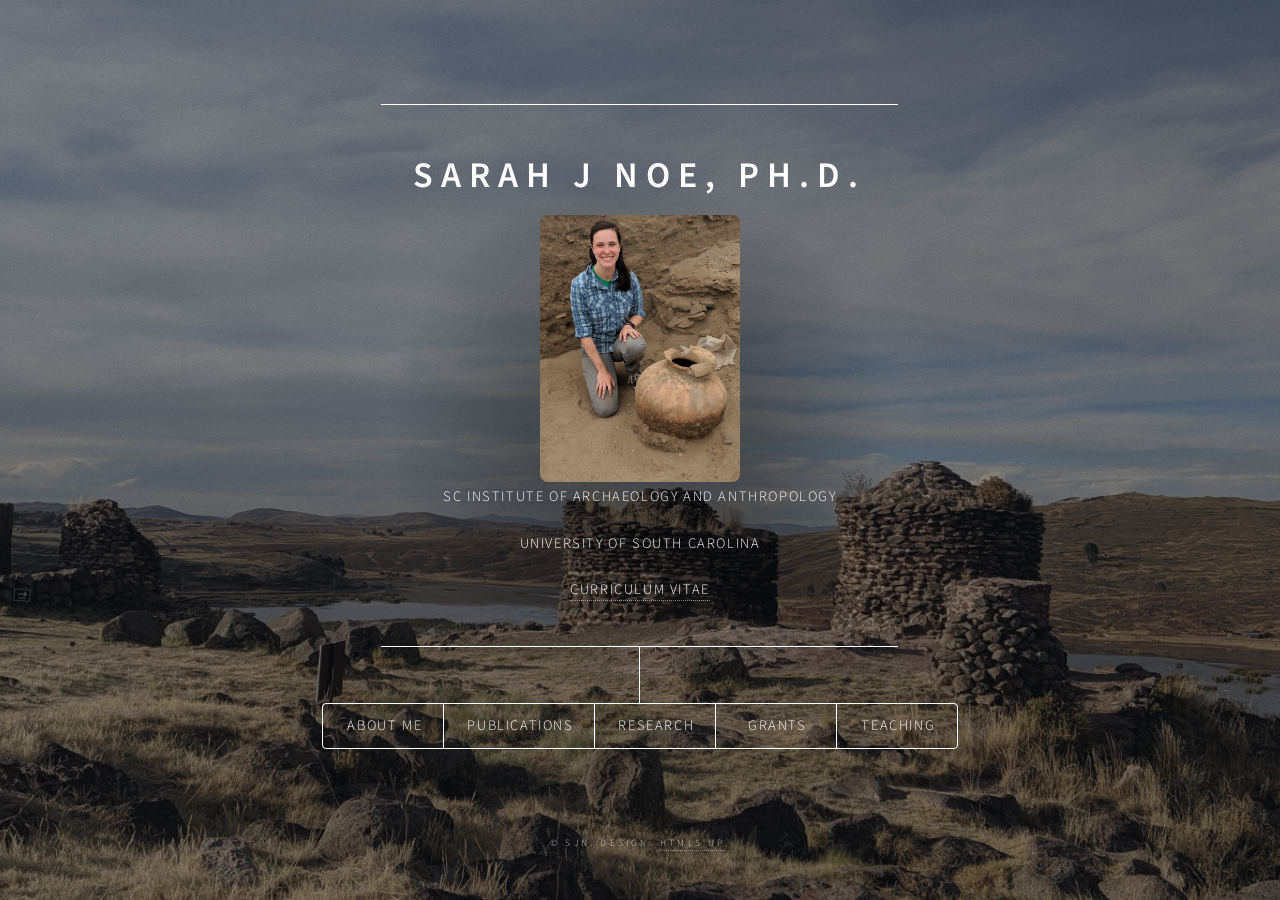
<file: index.html>
<!DOCTYPE HTML>
<!--
	Dimension by HTML5 UP
	html5up.net | @ajlkn
	Free for personal and commercial use under the CCA 3.0 license (html5up.net/license)
-->
<html>
	<head>
		<title>Sarah Noe</title>
		<meta charset="utf-8" />
		<meta name="viewport" content="width=device-width, initial-scale=1, user-scalable=no" />
		<link rel="stylesheet" href="assets/css/main.css" />
		<meta name="description" content="Official academic website of Sarah J. Noe, PhD at SC Institute of Archaeology and Anthropology. Research in archaeology, camelid domestication, archaeogenomics, stable isotope analysis, and Andean prehistory.">
		<meta name="keywords" content="Sarah Noe, archaeology, archaeogenomics, Mississippian, camelid domestication, ancient DNA, UCSB, Andes, Peru, stable isotopes">
		<meta name="author" content="Sarah J. Noe">

		<!-- Open Graph metadata for better visibility -->
		<meta property="og:title" content="Sarah Noe | Archaeogenomics & Neuroscience Research">
		<meta property="og:description" content="Dr. Sarah J. Noe's research on archaeogenomics, camelid domestication, ancient DNA, and neurodegeneration.">
		<meta property="og:type" content="website">
		<meta property="og:url" content="https://snoe72.github.io/">
		<meta property="og:image" content="https://snoe72.github.io/images/profile.jpg"> <!-- replace with your image path if you have one -->

		<!-- Twitter Card metadata -->
		<meta name="twitter:card" content="summary_large_image">
		<meta name="twitter:title" content="Sarah Noe | Archaeogenomics">
		<meta name="twitter:description" content="Research on archaeogenomics, camelid domestication, ancient DNA, and neurodegeneration.">
		<meta name="twitter:image" content="https://snoe72.github.io/images/profile.jpg">

		<!-- Canonical URL -->
		<link rel="canonical" href="https://snoe72.github.io/" />
		<noscript><link rel="stylesheet" href="assets/css/noscript.css" /></noscript>

	 <!-- 🔥 FORCE OVERRIDE GRANT STYLING -->
    <style>
      article#grants ul {
        list-style: none !important;
        padding-left: 0 !important;
        margin-left: 0 !important;
        text-align: right !important;
      }
	   /* 🔽 Force smaller font size for the In Review Publications section */
  		#in-review-section {
    		font-size: 0.4em !important;
  		}

 		 #in-review-section li {
   		 font-size: inherit !important;
    		line-height: 1.4em !important;
  		}

      article#grants li {
        text-align: left !important;
      }

	  html, body {
      height: 100%;
      margin: 0;
      padding: 0;
	   }
  </style>


</head>
<body class="is-preload">
         
		<!-- Wrapper -->
			<div id="wrapper">

				<!-- Header -->
					<header id="header">
						<div class="content">
							<div class="inner">
								<h1>Sarah J Noe, Ph.D.</h1>
								<img src="images/IMG_9162.JPG" alt="Sarah Noe in the field" style="max-width: 200px; border-radius: 8px;" />
								<p>SC Institute of Archaeology and Anthropology</p>
								<p>University of South Carolina</p>
								<p><a href="assets/Noe_2026_CV.pdf" target="_blank">Curriculum Vitae</a></p>
							</div>
						</div>
						<nav>
							<ul>
								<li><a href="#aboutme">About Me</a></li>
								<li><a href="#publications">Publications</a></li>
								<li><a href="#research">Research</a></li>
								<li><a href="#grants">Grants</a></li>
								<li><a href="#teaching">Teaching</a></li>
							</ul>
						</nav>
					</header>

				<!-- Main -->
					<div id="main">

						<!-- About Me -->
							<article id="aboutme">
								<h2 class="major">About Me</h2>
								<span class="image main">
 								<img src="images/site.jpg" alt="Archaeological site" />
								</span>
								<h3>Education</h3>
 							        <ul>
  								<li><strong>Ph.D. Anthropology</strong>, University of California, Santa Barbara</li>
  								<li><strong>M.A. Applied Anthropology</strong>, University of Maryland</li>
   								<li><strong>B.A. Anthropology</strong>, Mercyhurst University</li>
   								</ul>

								<h3>Research Interests</h3>
  									<p> I study human-environment interactions with a focus on subsistence strategies, animal domestication, and risk mitigation in the face of environmental and social change. My research explores how ancient
      								    societies adapted to shifting ecologies, developed food systems, and maintained cooperation and resilience in times of stress.
   									</p>

								<h3>Methods Expertise</h3>
    								<p> I apply stable isotope analysis, ancient DNA (aDNA), zooarchaeology, and radiocarbon dating to
   								    reconstruct past diets, mobility patterns, and human-animal relationships. I also use statistical and computational tools, including 
    								    R and MATLAB, for quantitative analysis, data visualization,
    								    and ecological modeling.
   							         </p>

								 <h3>Regional Expertise</h3>
  							         <p>  My research centers on the  Central Andes and the North American Midwest,
     								      particularly Mississippian mound sites.
									 </p>

								<h2 class="major">Research Overview</h2>						
							    
								<p style="margin-bottom: 4px;">
									<a href="#research">
										[1] The Domestication of Camelids in the Lake Titicaca Basin, Peru
									</a>
								</p>

								<p style="margin-bottom: 4px;">
									<a href="#research">
										[2] Subsistence Strategies in Mississippian Societies
									</a>
								</p>

								<p style="margin-bottom: 4px;">
									<a href="#research">
										[3] Climate Change, Food Insecurity, and Violence in the Andean Highlands
									</a>
								</p>

								<p style="margin-bottom: 4px;">
									<a href="#research">
										[4] Comparative Osteometry
									</a>
								</p>

								<p style="margin-bottom: 4px;">
									<a href="#research">
											[5] Foodways in Historic California
									</a>
								</p>
							</article>

						<!-- Publications -->
							<article id="publications">
								<h2 class="major">Peer-Reviewed Publications</h2>
								<img src="images/stairs2.jpg" alt="stair site" style="max-width: 100%; height: auto;" />
								<p>*cover art </p>
								<ol>
  							        <li>
										Noe, Sarah J., Haas R., and Aldenderfer M. (2025).<br>
										<em>Hunting to herding on the Andean Altiplano: Zooarchaeological insights into Archaic Period subsistence in the Lake Titicaca Basin, Peru (9.0–3.5 ka).</em><br>
										<strong>Journal of Anthropological Archaeology</strong><br>
										<a href="https://doi.org/10.1016/j.jaa.2025.101658" target="_blank" style="color:#ff8f89;">Link</a>
							        </li>

									<li>
										Noe, Sarah J., VanDerwarker A.M, Wilson G., Kuehn S., and Haas H. (2024).<br>
										<em>An Examination of Shifting Foodways during the Twelfth and Thirteenth Centuries in the Central Illinois River Valley.</em><br>
    									<strong>Southeastern Archaeology</strong>.
   										<a href="https://doi.org/10.1080/0734578X.2024.2420149" target="_blank" style="color:#ff8f89;">Link</a>
							        </li>
									<li>
										Noe, Sarah J., McCool W.C., Wilson, K.M. (2024).<br>
										<em>Cross-Regional Examination of Camelid Herding Practices in Peru from 600 BCE to 1450 CE: Insights from Stable Isotopes in Camelid Bone Collagen and Fiber.</em><br>
										<strong>PLoS ONE</strong>, 19(10), e0306205<br>
										<a href="https://doi.org/10.1371/journal.pone.0306205" target="_blank" style="color:#ff8f89;">Link</a>
									</li>
									<li>
										Byers, David A., Welker, M.H., Semanko, A., Itie, D., Noe, S.J., Vasquez, J., Holland-Lulewicz, I. and McClure, S.B. (2024).<br>
										<em>Cranial variability in North American domestic and wild canids.</em><br>
										<strong>Journal of Archaeological Science: Reports</strong>, 57, 104590<br>
										<a href="https://doi.org/10.1016/j.jasrep.2024.104590" target="_blank" style="color:#ff8f89;">Link</a>
									</li>
									<li>
										Noe, Sarah J., Wilson G., VanDerwarker A., George R.J., Kennett D.J. (2023).<br>
										<em>Deer, Drought, and Warfare: Managing Risk in the Central Illinois River Valley (CIRV) from the Eleventh through Fourteenth century.</em><br>
										<strong>Quaternary International</strong>, 689, 106–119<br>
										<a href="http://dx.doi.org/10.1016/j.quaint.2023.08.001" target="_blank" style="color:#ff8f89;">Link</a>
									</li>
									<li>
										*Noe, Sarah J. (2023).<br>
										<em>Indigenous Foodways as Persistence in the Alta California Mission System.</em><br>
										<strong>American Antiquity</strong>, 88(4), 451–475<br>
										<a href="http://dx.doi.org/10.1017/aaq.2023.53" target="_blank" style="color:#ff8f89;">Link</a>
									</li>
									<li>
										*Noe, Sarah J. (2023).<br>
										<em>Subsistence and Persistence: Indigenous Foodways within Mission Santa Clara de Asìs.</em><br>
										<strong>California Archaeology</strong>, 15(1), 69–107<br>
										<a href="http://dx.doi.org/10.1080/1947461X.2023.2191239" target="_blank" style="color:#ff8f89;">Link</a>
									</li>
									<li>
										Hixon, S.W., Domic, A.I., Douglass, K.G., Roberts, P., Eccles, L., Buckley, M., Ivory, S., Noe, S.J., and Kennett, D.J. (2022).<br>
										<em>Cutmarked bone of drought-tolerant extinct megafauna deposited with traces of fire, human foraging, and introduced animals in SW Madagascar.</em><br>
										<strong>Scientific Reports</strong>, 12(1), 18504<br>
										<a href="http://dx.doi.org/10.1038/s41598-022-22980-w" target="_blank" style="color:#ff8f89;">Link</a>
									</li>
									<li>
										Noe, Sarah J. (2021).<br>
										<em>Zooarchaeology of Mission Santa Clara de Asís: bone fragmentation, stew production, and commensality.</em><br>
										<strong>International Journal of Historical Archaeology</strong>, 26(4), 1–43<br>
										<a href="http://dx.doi.org/10.1007/s10761-021-00632-5" target="_blank" style="color:#ff8f89;">Link</a>
									</li>
									<li>
										Haas R., Watson J., Buonasera T., Southon J., Chen J.C., Noe S.J., Smith K., Llave C.V., Eerkens J., and Parker G. (2020).<br>
										<em>Female hunters of the early Americas.</em><br>
										<strong>Science Advances</strong>, 6(45), eabd0310<br>
										<a href="http://dx.doi.org/10.1126/sciadv.abd0310" target="_blank" style="color:#ff8f89;">Link</a>
									</li>
									<li>
										Haas R., Buonasera T., Chen J., Eerkens J., Noe S.J., Parker G., Smith, K., Viviano C., and Watson J. (2020).<br>
										<em>Behavioral adaptations to life in the interior high Andes, 9–7 ka.</em><br>
										<strong>American Journal of Physical Anthropology</strong>, 171(S70), 110<br>
										<!-- No DOI link available -->
									</li>
								</ol>

								<div style="font-size: 0.9em;">
  									<h2 class="major">In Review Publications</h2>
  									<ol>
   										 <li>
      										Noe, Sarah J., Kracht E.C., Deagan B., and McCool W.M. (Accepted).<br>
      										<em>Assessing Starvation Signatures and Violence Through Nitrogen Isotopes in the LIP Nazca Highlands.</em><br>
      										<strong>American Journal of Biological Anthropology</strong>
    									</li>
										<li>
      										Noe, Sarah J., VanDerwarker A.M, Wilson G., Bennaton S., and Vargas N (Accepted).<br>
      										<em>Specialized white-tailed deer (Odocoileus virginianus) use at the early Mississippian Fandel site (11WD4) in the Central Illinois River Valley.</em><br>
      										<strong>American Antiquity</strong>
    									</li>
  									</ol>
								</div>
						</article>

						<!-- Research -->
							<article id="research">
 								<h2 class="major">Research</h2>
								  
								  <img src="images/Camelds.png" alt="Camelid" style="max-width:500px; display:block; margin-left:auto; margin-right:auto;" />

  								<h3>Camelid Domestication and Early Management in the Lake Titicaca Basin</h3>
  								<p>
  									This project investigates the transition from hunting to early management of camelids during the Archaic Period in the Lake Titicaca Basin using faunal analysis, stable isotope data, ancient mitochondrial DNA, and radiocarbon dating. Located in the high-altitude Altiplano of southern Peru, this region experienced significant ecological shifts during the Holocene, including Archaic-period lake regression and increasing aridity, which likely influenced subsistence strategies.
  									Stable isotope analysis of bone collagen reveals a gradual shift in camelid dietary and mobility patterns over time, consistent with low-level management practices prior to full domestication. These data indicate that humans began exerting control over camelid foraging behavior well before clear archaeological evidence of herding.
  									Ancient DNA analysis of camelid remains dating as early as the mid-Holocene shows high genetic diversity relative to modern populations, providing some of the oldest genetic data for South American camelids. This genetic diversity suggests that a domestication bottleneck had not yet occurred and supports the interpretation of incipient management rather than intensive breeding.
  								</p>
  									<img src="images/Miss.png" alt="Camelid" style="max-width:500px; display:block; margin-left:auto; margin-right:auto;" />

								<h3>Risk, Climate, and Subsistence: Comparative Faunal Analysis of Mississippian Societies</h3>
								<p>
  									This project investigates how Mississippian communities in the American Bottom and Central Illinois River Valley (CIRV) adapted their subsistence strategies in response to climate fluctuations, population growth, and sociopolitical instability between the 11th and 14th centuries CE. Faunal assemblages from Cahokia—North America’s largest pre-Columbian urban center—and outlying CIRV settlements are analyzed to assess how local ecological risk, social organization, and conflict shaped animal exploitation patterns.
									The study focuses on the impacts of the Medieval Climatic Anomaly (MCA), a period of regional warming and aridity, on maize agricultural productivity and dietary diversification. At Cahokia, evidence suggests increased reliance on high-risk, high-return hunting strategies, consistent with centralized redistribution systems supporting a dense urban population. In contrast, CIRV communities exhibit broader-spectrum foraging and risk-buffering behaviors, likely reflecting decentralized food production and concerns over raiding and intergroup violence.
									By comparing taxonomic diversity, age profiles, and skeletal part representation, the research identifies divergent risk management strategies linked to settlement hierarchy and demographic pressure. These findings contribute to broader models of resilience and collapse in prehistoric complex societies.
								</p>
  									<img src="images/War.png" alt="Camelid" style="max-width:500px; display:block; margin-left:auto; margin-right:auto;" />

								<h3>Climate Change, Food Insecurity, and Violence in the Andean Highlands</h3>
								<p>
								   	This research investigates how climate change influenced food systems, subsistence stress, and patterns of conflict in the prehispanic Andes. Drawing on paleoclimate data, isotopic evidence, and regional archaeological surveys, we examine how shifting ecological conditions shaped both environmental risk and human behavioral responses across time.
								   In particular, the Late Intermediate Period (AD 1000–1450) presents a case of widespread climate instability, including declining rainfall, shrinking lakes, and cooler temperatures. These changes disrupted agricultural productivity and pastoral systems, contributing to food insecurity and population shifts. Stable isotope analysis of human remains reveals elevated δ¹⁵N values consistent with chronic undernourishment, while site abandonment and defensive architecture suggest rising regional tensions.
								</p>
  									<img src="images/Dog.png" alt="Camelid" style="max-width:500px; display:block; margin-left:auto; margin-right:auto;" />

								<h3>Comparative Osteometry for Species Identification</h3>
								<p>
									This project collects standardized osteometric data from modern comparative specimens of dogs, rabbits, and cattle to enhance zooarchaeological research across the Americas. Dog measurements refine criteria for distinguishing domesticated dogs from wild canids such as wolves and coyotes, improving interpretations of early human–canid relationships. Rabbit skeletal data support the development of an improved leporid metapodial index, facilitating taxonomic differentiation and analysis of processing intensity. 
									Cattle measurements contribute to the study of livestock introduced during the 
									Spanish colonial period, enabling assessments of breed origins, morphological variation, 
									and management strategies in early colonial assemblages. Together, these datasets provide essential morphometric 
									baselines for identifying species, understanding domestication, and reconstructing human–animal interactions across time and space.
								</p>
  									<img src="images/SantaClara.png" alt="Camelid" style="max-width:500px; display:block; margin-left:auto; margin-right:auto;" />
								
								<h3>Historic Foodways in California</h3>
								<p>
									This study applies zooarchaeological methods to analyze faunal remains recovered from refuse deposits at Mission Santa Clara (1777–1836), a key site in the Spanish colonial network of Alta California. The research investigates food procurement, preparation, and consumption strategies with a focus on butchery and bone fragmentation patterns. High frequencies of long bone shaft fragmentation, spiral fractures, and extensive grease-rendering indicators point to intensive secondary processing practices such as marrow and grease extraction—techniques associated with both nutritional optimization and traditional culinary knowledge.
									Taxonomic abundance data indicate a provisioning system centered on domesticated cattle, while the absence of high-value skeletal portions and presence of low-utility elements suggest institutionalized distribution systems that prioritized meat allocation based on status or role. These data, combined with taphonomic indicators, provide insight into how colonial systems structured food access and how traditional food processing methods persisted within them. This analysis contributes to broader discussions of colonial provisioning, resource management, and food system adaptation in frontier mission settings.
								</p>

  							</article>

						<!-- Grant -->
						<article id="grants">
							<h2 class="major">Funding and Awards</h2>
							<img src="images/door.jpg" alt="door site" style="max-width: 100%; height: auto;" />

							<h3>Research Funding</h3>
							<ul>
								<li>2025 – UCSB Academic Senate Committee Research Grant – $20,000</li>
								<li>2025 – NSF Doctoral Dissertation Research Improvement Grant – $31,128</li>
								<li>2024 – Summer Research Block Grant – $2,500</li>
								<li>2024 – Rust Family Fellowship – $8,855</li>
								<li>2023 – Broom Center Research Block Grant – $2,500</li>
								<li>2022 – UCSB Social Science Research Accelerator Award – $5,500</li>
								<li>2022 – UCSB Summer Research Fellowship – $2,000</li>
								<li>2022 – UC ARP Summer Fellowship – $7,000</li>
								<li>2021 – Decolvenaere Research Accelerator Award – $500</li>
								<li>2021 – UCSB Anthropology Department Summer Research Grant – $2,000</li>
								<li>2019 – UC Summer Research Block Grant – $2,200</li>
								<li>2019 – Charles J. Erasmus Fund – $600</li>
								<li>2018 – UC Summer Research Block Grant – $2,000</li>
								<li>2018 – Lewis & Clark Fund for Exploration & Field Research – $5,000</li>
								<li>2017 – Phi Delta Gamma, UMD Chapter Award for Excellence – $1,500</li>
								<li>2016 – UMD Chair’s Graduate Summer Research Fellowship – $2,500</li>
								<li>2012 – Mercyhurst Archaeological Institute Undergraduate Research Grant – $800</li>
							</ul>
								<h3>Fellowships and Long-Term Funding</h3>
							<ul>
								<li>2019 – Critical Mission Fellowship – $38,000</li>
								<li>2017 – NSF Graduate Research Fellowship – $138,000</li>
								<li>2017 – UCSB Anthropology Teaching Assistantship – $169,000</li>
								<li>2016 – UMD Environmental Science TAship – $33,000</li>
								<li>2015 – UMD Anthropology TAship – $28,000</li>
							</ul>

							<h3>Awards</h3>
							<ul>
								<li>2024 – Jamie Chad Brandon Student Paper Competition (SHA) – $500</li>
							</ul>
								<h3>Travel Funding</h3>
							<ul>
								<li>2023 – Pacific Coast Archaeological Society Travel Grant – $500</li>
								<li>2022 – GSA Conference Travel Grant – $800</li>
								<li>2018 – GSA Conference Travel Grant – $500</li>
								<li>2016 – UMD Anthropology Department Travel Grant – $500</li>
								<li>2012 – Catherine McAuley Travel Scholarship, Mercyhurst University – $3,500</li>
							</ul>
						</article>

						<!-- Teaching -->
						<article id="teaching">
							<h2 class="major">Teaching and Lectures</h2>
							<img src="images/llama.jpg" alt="llama site" style="max-width: 100%; height: auto;" />
 							
							<h3>Instructor of Record</h3>
  							<ul>
    							<li><strong>University of California, Santa Barbara</strong>
    								<ul>
        								<li>ANTH 3 Introduction to Archaeology (Summer 2025)</li>
										<li>ANTH 3 Introduction to Archaeology (Summer 2024)</li>
        								<li>ANTH 3 Introduction to Archaeology (Summer 2023)</li>
     								</ul>
							 	</li>
 							 </ul>

							<h3>Teaching Assistant</h3>
  							<ul>
   								<li><strong>University of California, Santa Barbara</strong>
      								<ul>
      									<li>ANTH 3 – Introduction to Archaeology</li>
        								<li>ANTH 5 – Introductory Biological Anthropology</li>
        								<li>ANTH 133 – Cultural Development of Mesoamerica</li>
        								<li>ANTH 109 – Human Universals</li>
        								<li>ANTH 131 – California Indians</li>
      								</ul>
    							</li>
    							<li><strong>University of Maryland, College Park</strong>
      								<ul>
      									<li>ENSP 101 – Introduction to Environmental Science</li>
        								<li>ENSP 102 – Introduction to Environmental Policy</li>
        								<li>ANTH 240 – Introduction to Archaeology</li>
        								<li>ANTH 260 – Introduction to Socio-Cultural Anthropology and Linguistics</li>
      								</ul>
								</li>
  							</ul>

							<h3>Workshop Instructor</h3>
							<ul>	
    							<li><strong>UCSB Workshop Graduate Students</strong>Grant Writing Fundamentals for Graduate Students</li>
								<li><strong>UCSB 4th Annual Workshop Graduate Students</strong>:R Programming for Social Scientists</li>
								<li><strong>UCSB 5th Annual Workshop Graduate Students</strong>Intro to Data Analysis and Visualization in Python for Social Scientists</li>						</ul>	

							<h3>Public Talks</h3>
 							<ul>
    							<li><strong>2023</strong> – <em>Foodways and Persistence: Native American Diet at Mission Santa Clara (1777–1836)</em>, Santa Barbara Museum of Natural History</li>
    							<li><strong>2021</strong> – <em>Zooarchaeological Insights into the Persistence of Native American Diet at Mission Santa Clara de Asís (1777–1836)</em>, Santa Barbara Museum of Natural History</li>
    							<li><strong>2019</strong> – <em>Risk, Agriculture, and Climate Change: Sustainable Viking Foodways System</em>, UC Santa Barbara Colloquium</li>
    							<li><strong>2017</strong> – <em>Archaeology and Climate Change: Interdisciplinary Studies and Talking Across the Aisle</em>, University of Maryland, College Park Library Series: Interdisciplinary Dialogues</li>
    							<li><strong>2014</strong> – <em>You Are What You Eat: What Archaeology Adds to Understanding Foodways</em>, expERIEnce Children’s Museum, Erie, PA</li>
  							</ul>

  							<h3>Invited Academic Lectures</h3>
 							<ul>
   								<li><strong>Dickinson College</strong>
      								<ul>
      									<li><strong>2022</strong> – <em>Foodways and Persistence</em>, Environmental Archaeology (undergraduate course)</li>
    									<li><strong>2021</strong> – <em>Sustainable Foodways in the Face of Climate Change</em>, Environmental Archaeology (undergraduate course)</li>
      								</ul>
    							</li>
    							<li><strong>Northern Illinois University</strong>
     								<ul>
       									<li><strong>2021 & 2022</strong> – <em>Introduction to Zooarchaeology</em>, Exploring Archaeology (undergraduate course)</li>
    								</ul>
    							</li>
    							<li><strong>University of California, Santa Barbara</strong>
      								<ul>
      									<li><strong>2020</strong> – <em>Sustainable and Ancient Food Production in the Andes</em>, Introduction to Archaeology</li>
        								<li><strong>2018</strong> – <em>Food and Social Identity</em>, Introduction to Archaeology</li>
      								</ul>
    							</li>
    							<li><strong>University of Maryland, College Park</strong>
     						 		<ul>
        								<li><strong>2017</strong> – <em>Climate Change and the Longue Durée</em>, Environmental Science</li>
        								<li><strong>2016</strong> – <em>Food and the Legacy of Colonialism</em>, Introduction to Environmental Policy</li>
      								</ul>
    							</li>
  							</ul>
						</article>
							

						<!-- Elements -->
							<article id="elements">
								<h2 class="major">Elements</h2>

								<section>
									<h3 class="major">Text</h3>
									<p>This is <b>bold</b> and this is <strong>strong</strong>. This is <i>italic</i> and this is <em>emphasized</em>.
									This is <sup>superscript</sup> text and this is <sub>subscript</sub> text.
									This is <u>underlined</u> and this is code: <code>for (;;) { ... }</code>. Finally, <a href="#">this is a link</a>.</p>
									<hr />
									<h2>Heading Level 2</h2>
									<h3>Heading Level 3</h3>
									<h4>Heading Level 4</h4>
									<h5>Heading Level 5</h5>
									<h6>Heading Level 6</h6>
									<hr />
									<h4>Blockquote</h4>
									<blockquote>Fringilla nisl. Donec accumsan interdum nisi, quis tincidunt felis sagittis eget tempus euismod. Vestibulum ante ipsum primis in faucibus vestibulum. Blandit adipiscing eu felis iaculis volutpat ac adipiscing accumsan faucibus. Vestibulum ante ipsum primis in faucibus lorem ipsum dolor sit amet nullam adipiscing eu felis.</blockquote>
									<h4>Preformatted</h4>
									<pre><code>i = 0;

while (!deck.isInOrder()) {
    print 'Iteration ' + i;
    deck.shuffle();
    i++;
}

print 'It took ' + i + ' iterations to sort the deck.';</code></pre>
								</section>

								<section>
									<h3 class="major">Lists</h3>

									<h4>Unordered</h4>
									<ul>
										<li>Dolor pulvinar etiam.</li>
										<li>Sagittis adipiscing.</li>
										<li>Felis enim feugiat.</li>
									</ul>

									<h4>Alternate</h4>
									<ul class="alt">
										<li>Dolor pulvinar etiam.</li>
										<li>Sagittis adipiscing.</li>
										<li>Felis enim feugiat.</li>
									</ul>

									<h4>Ordered</h4>
									<ol>
										<li>Dolor pulvinar etiam.</li>
										<li>Etiam vel felis viverra.</li>
										<li>Felis enim feugiat.</li>
										<li>Dolor pulvinar etiam.</li>
										<li>Etiam vel felis lorem.</li>
										<li>Felis enim et feugiat.</li>
									</ol>
									<h4>Icons</h4>
									<ul class="icons">
										<li><a href="#" class="icon brands fa-twitter"><span class="label">Twitter</span></a></li>
										<li><a href="#" class="icon brands fa-facebook-f"><span class="label">Facebook</span></a></li>
										<li><a href="#" class="icon brands fa-instagram"><span class="label">Instagram</span></a></li>
										<li><a href="#" class="icon brands fa-github"><span class="label">Github</span></a></li>
									</ul>

									<h4>Actions</h4>
									<ul class="actions">
										<li><a href="#" class="button primary">Default</a></li>
										<li><a href="#" class="button">Default</a></li>
									</ul>
									<ul class="actions stacked">
										<li><a href="#" class="button primary">Default</a></li>
										<li><a href="#" class="button">Default</a></li>
									</ul>
								</section>

								<section>
									<h3 class="major">Table</h3>
									<h4>Default</h4>
									<div class="table-wrapper">
										<table>
											<thead>
												<tr>
													<th>Name</th>
													<th>Description</th>
													<th>Price</th>
												</tr>
											</thead>
											<tbody>
												<tr>
													<td>Item One</td>
													<td>Ante turpis integer aliquet porttitor.</td>
													<td>29.99</td>
												</tr>
												<tr>
													<td>Item Two</td>
													<td>Vis ac commodo adipiscing arcu aliquet.</td>
													<td>19.99</td>
												</tr>
												<tr>
													<td>Item Three</td>
													<td> Morbi faucibus arcu accumsan lorem.</td>
													<td>29.99</td>
												</tr>
												<tr>
													<td>Item Four</td>
													<td>Vitae integer tempus condimentum.</td>
													<td>19.99</td>
												</tr>
												<tr>
													<td>Item Five</td>
													<td>Ante turpis integer aliquet porttitor.</td>
													<td>29.99</td>
												</tr>
											</tbody>
											<tfoot>
												<tr>
													<td colspan="2"></td>
													<td>100.00</td>
												</tr>
											</tfoot>
										</table>
									</div>

									<h4>Alternate</h4>
									<div class="table-wrapper">
										<table class="alt">
											<thead>
												<tr>
													<th>Name</th>
													<th>Description</th>
													<th>Price</th>
												</tr>
											</thead>
											<tbody>
												<tr>
													<td>Item One</td>
													<td>Ante turpis integer aliquet porttitor.</td>
													<td>29.99</td>
												</tr>
												<tr>
													<td>Item Two</td>
													<td>Vis ac commodo adipiscing arcu aliquet.</td>
													<td>19.99</td>
												</tr>
												<tr>
													<td>Item Three</td>
													<td> Morbi faucibus arcu accumsan lorem.</td>
													<td>29.99</td>
												</tr>
												<tr>
													<td>Item Four</td>
													<td>Vitae integer tempus condimentum.</td>
													<td>19.99</td>
												</tr>
												<tr>
													<td>Item Five</td>
													<td>Ante turpis integer aliquet porttitor.</td>
													<td>29.99</td>
												</tr>
											</tbody>
											<tfoot>
												<tr>
													<td colspan="2"></td>
													<td>100.00</td>
												</tr>
											</tfoot>
										</table>
									</div>
								</section>

								<section>
									<h3 class="major">Buttons</h3>
									<ul class="actions">
										<li><a href="#" class="button primary">Primary</a></li>
										<li><a href="#" class="button">Default</a></li>
									</ul>
									<ul class="actions">
										<li><a href="#" class="button">Default</a></li>
										<li><a href="#" class="button small">Small</a></li>
									</ul>
									<ul class="actions">
										<li><a href="#" class="button primary icon solid fa-download">Icon</a></li>
										<li><a href="#" class="button icon solid fa-download">Icon</a></li>
									</ul>
									<ul class="actions">
										<li><span class="button primary disabled">Disabled</span></li>
										<li><span class="button disabled">Disabled</span></li>
									</ul>
								</section>

								<section>
									<h3 class="major">Form</h3>
									<form method="post" action="#">
										<div class="fields">
											<div class="field half">
												<label for="demo-name">Name</label>
												<input type="text" name="demo-name" id="demo-name" value="" placeholder="Jane Doe" />
											</div>
											<div class="field half">
												<label for="demo-email">Email</label>
												<input type="email" name="demo-email" id="demo-email" value="" placeholder="jane@untitled.tld" />
											</div>
											<div class="field">
												<label for="demo-category">Category</label>
												<select name="demo-category" id="demo-category">
													<option value="">-</option>
													<option value="1">Manufacturing</option>
													<option value="1">Shipping</option>
													<option value="1">Administration</option>
													<option value="1">Human Resources</option>
												</select>
											</div>
											<div class="field half">
												<input type="radio" id="demo-priority-low" name="demo-priority" checked>
												<label for="demo-priority-low">Low</label>
											</div>
											<div class="field half">
												<input type="radio" id="demo-priority-high" name="demo-priority">
												<label for="demo-priority-high">High</label>
											</div>
											<div class="field half">
												<input type="checkbox" id="demo-copy" name="demo-copy">
												<label for="demo-copy">Email me a copy</label>
											</div>
											<div class="field half">
												<input type="checkbox" id="demo-human" name="demo-human" checked>
												<label for="demo-human">Not a robot</label>
											</div>
											<div class="field">
												<label for="demo-message">Message</label>
												<textarea name="demo-message" id="demo-message" placeholder="Enter your message" rows="6"></textarea>
											</div>
										</div>
										<ul class="actions">
											<li><input type="submit" value="Send Message" class="primary" /></li>
											<li><input type="reset" value="Reset" /></li>
										</ul>
									</form>
								</section>

							</article>

					</div>

				<!-- Footer -->
					<footer id="footer">
						<p class="copyright">&copy; SJN. Design: <a href="https://html5up.net">HTML5 UP</a>.</p>
					</footer>

			</div>

		<!-- BG -->
			<div id="bg"></div>

		<!-- Scripts -->
			<script src="assets/js/jquery.min.js"></script>
			<script src="assets/js/browser.min.js"></script>
			<script src="assets/js/breakpoints.min.js"></script>
			<script src="assets/js/util.js"></script>
			<script src="assets/js/main.js"></script>

	</body>
</html>
</file>
<file: assets/css/noscript.css>
/*
	Dimension by HTML5 UP
	html5up.net | @ajlkn
	Free for personal and commercial use under the CCA 3.0 license (html5up.net/license)
*/

/* BG */

	body.is-preload #bg:before {
		background-color: transparent;
	}

/* Header */

	body.is-preload #header {
		-moz-filter: none;
		-webkit-filter: none;
		-ms-filter: none;
		filter: none;
	}

		body.is-preload #header > * {
			opacity: 1;
		}

		body.is-preload #header .content .inner {
			max-height: none;
			padding: 3rem 2rem;
			opacity: 1;
		}

/* Main */

	#main article {
		opacity: 1;
		margin: 4rem 0 0 0;
	}
</file>
<file: assets/css/main.css>
@import url(fontawesome-all.min.css);
@import url("https://fonts.googleapis.com/css?family=Source+Sans+Pro:300italic,600italic,300,600");

/*
	Dimension by HTML5 UP
	html5up.net | @ajlkn
	Free for personal and commercial use under the CCA 3.0 license (html5up.net/license)
*/

html, body, div, span, applet, object,
iframe, h1, h2, h3, h4, h5, h6, p, blockquote,
pre, a, abbr, acronym, address, big, cite,
code, del, dfn, em, img, ins, kbd, q, s, samp,
small, strike, strong, sub, sup, tt, var, b,
u, i, center, dl, dt, dd, ol, ul, li, fieldset,
form, label, legend, table, caption, tbody,
tfoot, thead, tr, th, td, article, aside,
canvas, details, embed, figure, figcaption,
footer, header, hgroup, menu, nav, output, ruby,
section, summary, time, mark, audio, video {
	margin: 0;
	padding: 0;
	border: 0;
	font-size: 100%;
	font: inherit;
	vertical-align: baseline;}

article, aside, details, figcaption, figure,
footer, header, hgroup, menu, nav, section {
	display: block;}

body {
	line-height: 1;
}

ol, ul {
	list-style: none;
}

blockquote, q {
	quotes: none;
}

	blockquote:before, blockquote:after, q:before, q:after {
		content: '';
		content: none;
	}

table {
	border-collapse: collapse;
	border-spacing: 0;
}

body {
	-webkit-text-size-adjust: none;
}

mark {
	background-color: transparent;
	color: inherit;
}

input::-moz-focus-inner {
	border: 0;
	padding: 0;
}

input, select, textarea {
	-moz-appearance: none;
	-webkit-appearance: none;
	-ms-appearance: none;
	appearance: none;
}

/* Basic */

	@-ms-viewport {
		width: device-width;
	}

	@media screen and (max-width: 480px) {

		html, body {
			min-width: 320px;
		}

	}

	html {
		box-sizing: border-box;
	}

	*, *:before, *:after {
		box-sizing: inherit;
	}

	body {
		background: #1b1f22;
	}

		body.is-preload *, body.is-preload *:before, body.is-preload *:after {
			-moz-animation: none !important;
			-webkit-animation: none !important;
			-ms-animation: none !important;
			animation: none !important;
			-moz-transition: none !important;
			-webkit-transition: none !important;
			-ms-transition: none !important;
			transition: none !important;
		}

/* Type */

	html {
		font-size: 16pt;
	}

		@media screen and (max-width: 1680px) {

			html {
				font-size: 12pt;
			}

		}

		@media screen and (max-width: 736px) {

			html {
				font-size: 11pt;
			}

		}

		@media screen and (max-width: 360px) {

			html {
				font-size: 10pt;
			}

		}

	body, input, select, textarea {
		color: #ffffff;
		font-family: "Source Sans Pro", sans-serif;
		font-weight: 300;
		font-size: 1rem;
		line-height: 1.65;
	}

	a {
		-moz-transition: color 0.2s ease-in-out, background-color 0.2s ease-in-out, border-bottom-color 0.2s ease-in-out;
		-webkit-transition: color 0.2s ease-in-out, background-color 0.2s ease-in-out, border-bottom-color 0.2s ease-in-out;
		-ms-transition: color 0.2s ease-in-out, background-color 0.2s ease-in-out, border-bottom-color 0.2s ease-in-out;
		transition: color 0.2s ease-in-out, background-color 0.2s ease-in-out, border-bottom-color 0.2s ease-in-out;
		border-bottom: dotted 1px rgba(255, 255, 255, 0.5);
		text-decoration: none;
		color: inherit;
	}

		a:hover {
			border-bottom-color: transparent;
		}

	strong, b {
		color: #ffffff;
		font-weight: 600;
	}

	em, i {
		font-style: italic;
	}

	p {
		margin: 0 0 2rem 0;
	}

	h1, h2, h3, h4, h5, h6 {
		color: #ffffff;
		font-weight: 600;
		line-height: 1.5;
		margin: 0 0 1rem 0;
		text-transform: uppercase;
		letter-spacing: 0.2rem;
	}

		h1 a, h2 a, h3 a, h4 a, h5 a, h6 a {
			color: inherit;
			text-decoration: none;
		}

		h1.major, h2.major, h3.major, h4.major, h5.major, h6.major {
			border-bottom: solid 1px #ffffff;
			width: -moz-max-content;
			width: -webkit-max-content;
			width: -ms-max-content;
			width: max-content;
			padding-bottom: 0.5rem;
			margin: 0 0 2rem 0;
		}

	h1 {
		font-size: 2.25rem;
		line-height: 1.3;
		letter-spacing: 0.5rem;
	}

	h2 {
		font-size: 1.5rem;
		line-height: 1.4;
		letter-spacing: 0.5rem;
	}

	h3 {
		font-size: 1rem;
	}

	h4 {
		font-size: 0.8rem;
	}

	h5 {
		font-size: 0.7rem;
	}

	h6 {
		font-size: 0.6rem;
	}

	@media screen and (max-width: 736px) {

		h1 {
			font-size: 1.75rem;
			line-height: 1.4;
		}

		h2 {
			font-size: 1.25em;
			line-height: 1.5;
		}

	}

	sub {
		font-size: 0.8rem;
		position: relative;
		top: 0.5rem;
	}

	sup {
		font-size: 0.8rem;
		position: relative;
		top: -0.5rem;
	}

	blockquote {
		border-left: solid 4px #ffffff;
		font-style: italic;
		margin: 0 0 2rem 0;
		padding: 0.5rem 0 0.5rem 2rem;
	}

	code {
		background: rgba(255, 255, 255, 0.075);
		border-radius: 4px;
		font-family: "Courier New", monospace;
		font-size: 0.9rem;
		margin: 0 0.25rem;
		padding: 0.25rem 0.65rem;
	}

	pre {
		-webkit-overflow-scrolling: touch;
		font-family: "Courier New", monospace;
		font-size: 0.9rem;
		margin: 0 0 2rem 0;
	}

		pre code {
			display: block;
			line-height: 1.75;
			padding: 1rem 1.5rem;
			overflow-x: auto;
		}

	hr {
		border: 0;
		border-bottom: solid 1px #ffffff;
		margin: 2.75rem 0;
	}

	.align-left {
		text-align: left;
	}

	.align-center {
		text-align: center;
	}

	.align-right {
		text-align: right;
	}

/* Form */

	form {
		margin: 0 0 2rem 0;
	}

		form > :last-child {
			margin-bottom: 0;
		}

		form > .fields {
			display: -moz-flex;
			display: -webkit-flex;
			display: -ms-flex;
			display: flex;
			-moz-flex-wrap: wrap;
			-webkit-flex-wrap: wrap;
			-ms-flex-wrap: wrap;
			flex-wrap: wrap;
			width: calc(100% + 3rem);
			margin: -1.5rem 0 2rem -1.5rem;
		}

			form > .fields > .field {
				-moz-flex-grow: 0;
				-webkit-flex-grow: 0;
				-ms-flex-grow: 0;
				flex-grow: 0;
				-moz-flex-shrink: 0;
				-webkit-flex-shrink: 0;
				-ms-flex-shrink: 0;
				flex-shrink: 0;
				padding: 1.5rem 0 0 1.5rem;
				width: calc(100% - 1.5rem);
			}

				form > .fields > .field.half {
					width: calc(50% - 0.75rem);
				}

				form > .fields > .field.third {
					width: calc(100%/3 - 0.5rem);
				}

				form > .fields > .field.quarter {
					width: calc(25% - 0.375rem);
				}

		@media screen and (max-width: 480px) {

			form > .fields {
				width: calc(100% + 3rem);
				margin: -1.5rem 0 2rem -1.5rem;
			}

				form > .fields > .field {
					padding: 1.5rem 0 0 1.5rem;
					width: calc(100% - 1.5rem);
				}

					form > .fields > .field.half {
						width: calc(100% - 1.5rem);
					}

					form > .fields > .field.third {
						width: calc(100% - 1.5rem);
					}

					form > .fields > .field.quarter {
						width: calc(100% - 1.5rem);
					}

		}

	label {
		color: #ffffff;
		display: block;
		font-size: 0.8rem;
		font-weight: 300;
		letter-spacing: 0.2rem;
		line-height: 1.5;
		margin: 0 0 1rem 0;
		text-transform: uppercase;
	}

	input[type="text"],
	input[type="password"],
	input[type="email"],
	input[type="tel"],
	select,
	textarea {
		-moz-appearance: none;
		-webkit-appearance: none;
		-ms-appearance: none;
		appearance: none;
		-moz-transition: border-color 0.2s ease-in-out, box-shadow 0.2s ease-in-out, background-color 0.2s ease-in-out;
		-webkit-transition: border-color 0.2s ease-in-out, box-shadow 0.2s ease-in-out, background-color 0.2s ease-in-out;
		-ms-transition: border-color 0.2s ease-in-out, box-shadow 0.2s ease-in-out, background-color 0.2s ease-in-out;
		transition: border-color 0.2s ease-in-out, box-shadow 0.2s ease-in-out, background-color 0.2s ease-in-out;
		background-color: transparent;
		border-radius: 4px;
		border: solid 1px #ffffff;
		color: inherit;
		display: block;
		outline: 0;
		padding: 0 1rem;
		text-decoration: none;
		width: 100%;
	}

		input[type="text"]:invalid,
		input[type="password"]:invalid,
		input[type="email"]:invalid,
		input[type="tel"]:invalid,
		select:invalid,
		textarea:invalid {
			box-shadow: none;
		}

		input[type="text"]:focus,
		input[type="password"]:focus,
		input[type="email"]:focus,
		input[type="tel"]:focus,
		select:focus,
		textarea:focus {
			background: rgba(255, 255, 255, 0.075);
			border-color: #ffffff;
			box-shadow: 0 0 0 1px #ffffff;
		}

	select {
		background-image: url("data:image/svg+xml;charset=utf8,%3Csvg xmlns='http://www.w3.org/2000/svg' width='40' height='40' preserveAspectRatio='none' viewBox='0 0 40 40'%3E%3Cpath d='M9.4,12.3l10.4,10.4l10.4-10.4c0.2-0.2,0.5-0.4,0.9-0.4c0.3,0,0.6,0.1,0.9,0.4l3.3,3.3c0.2,0.2,0.4,0.5,0.4,0.9 c0,0.4-0.1,0.6-0.4,0.9L20.7,31.9c-0.2,0.2-0.5,0.4-0.9,0.4c-0.3,0-0.6-0.1-0.9-0.4L4.3,17.3c-0.2-0.2-0.4-0.5-0.4-0.9 c0-0.4,0.1-0.6,0.4-0.9l3.3-3.3c0.2-0.2,0.5-0.4,0.9-0.4S9.1,12.1,9.4,12.3z' fill='%23ffffff' /%3E%3C/svg%3E");
		background-size: 1.25rem;
		background-repeat: no-repeat;
		background-position: calc(100% - 1rem) center;
		height: 2.75rem;
		padding-right: 2.75rem;
		text-overflow: ellipsis;
	}

		select option {
			color: #ffffff;
			background: #1b1f22;
		}

		select:focus::-ms-value {
			background-color: transparent;
		}

		select::-ms-expand {
			display: none;
		}

	input[type="text"],
	input[type="password"],
	input[type="email"],
	select {
		height: 2.75rem;
	}

	textarea {
		padding: 0.75rem 1rem;
	}

	input[type="checkbox"],
	input[type="radio"] {
		-moz-appearance: none;
		-webkit-appearance: none;
		-ms-appearance: none;
		appearance: none;
		display: block;
		float: left;
		margin-right: -2rem;
		opacity: 0;
		width: 1rem;
		z-index: -1;
	}

		input[type="checkbox"] + label,
		input[type="radio"] + label {
			text-decoration: none;
			-moz-user-select: none;
			-webkit-user-select: none;
			-ms-user-select: none;
			user-select: none;
			color: #ffffff;
			cursor: pointer;
			display: inline-block;
			font-size: 0.8rem;
			font-weight: 300;
			margin: 0 0 0.5rem 0;
			padding-left: 2.65rem;
			padding-right: 0.75rem;
			position: relative;
		}

			input[type="checkbox"] + label:before,
			input[type="radio"] + label:before {
				-moz-osx-font-smoothing: grayscale;
				-webkit-font-smoothing: antialiased;
				display: inline-block;
				font-style: normal;
				font-variant: normal;
				text-rendering: auto;
				line-height: 1;
				text-transform: none !important;
				font-family: 'Font Awesome 5 Free';
				font-weight: 900;
			}

			input[type="checkbox"] + label:before,
			input[type="radio"] + label:before {
				-moz-transition: border-color 0.2s ease-in-out, box-shadow 0.2s ease-in-out, background-color 0.2s ease-in-out;
				-webkit-transition: border-color 0.2s ease-in-out, box-shadow 0.2s ease-in-out, background-color 0.2s ease-in-out;
				-ms-transition: border-color 0.2s ease-in-out, box-shadow 0.2s ease-in-out, background-color 0.2s ease-in-out;
				transition: border-color 0.2s ease-in-out, box-shadow 0.2s ease-in-out, background-color 0.2s ease-in-out;
				border-radius: 4px;
				border: solid 1px #ffffff;
				content: '';
				display: inline-block;
				height: 1.65rem;
				left: 0;
				line-height: 1.65rem;
				position: absolute;
				text-align: center;
				top: -0.15rem;
				width: 1.65rem;
			}

		input[type="checkbox"]:checked + label:before,
		input[type="radio"]:checked + label:before {
			background: #ffffff !important;
			border-color: #ffffff !important;
			color: #1b1f22;
			content: '\f00c';
		}

		input[type="checkbox"]:focus + label:before,
		input[type="radio"]:focus + label:before {
			background: rgba(255, 255, 255, 0.075);
			border-color: #ffffff;
			box-shadow: 0 0 0 1px #ffffff;
		}

	input[type="checkbox"] + label:before {
		border-radius: 4px;
	}

	input[type="radio"] + label:before {
		border-radius: 100%;
	}

	::-webkit-input-placeholder {
		color: rgba(255, 255, 255, 0.5) !important;
		opacity: 1.0;
	}

	:-moz-placeholder {
		color: rgba(255, 255, 255, 0.5) !important;
		opacity: 1.0;
	}

	::-moz-placeholder {
		color: rgba(255, 255, 255, 0.5) !important;
		opacity: 1.0;
	}

	:-ms-input-placeholder {
		color: rgba(255, 255, 255, 0.5) !important;
		opacity: 1.0;
	}

	.formerize-placeholder {
		color: rgba(255, 255, 255, 0.5) !important;
		opacity: 1.0;
	}

/* Box */

	.box {
		border-radius: 4px;
		border: solid 1px #ffffff;
		margin-bottom: 2rem;
		padding: 1.5em;
	}

		.box > :last-child,
		.box > :last-child > :last-child,
		.box > :last-child > :last-child > :last-child {
			margin-bottom: 0;
		}

		.box.alt {
			border: 0;
			border-radius: 0;
			padding: 0;
		}

/* Icon */

	.icon {
		text-decoration: none;
		border-bottom: none;
		position: relative;
	}

		.icon:before {
			-moz-osx-font-smoothing: grayscale;
			-webkit-font-smoothing: antialiased;
			display: inline-block;
			font-style: normal;
			font-variant: normal;
			text-rendering: auto;
			line-height: 1;
			text-transform: none !important;
			font-family: 'Font Awesome 5 Free';
			font-weight: 400;
		}

		.icon > .label {
			display: none;
		}

		.icon:before {
			line-height: inherit;
		}

		.icon.solid:before {
			font-weight: 900;
		}

		.icon.brands:before {
			font-family: 'Font Awesome 5 Brands';
		}

/* Image */

	.image {
		border-radius: 4px;
		border: 0;
		display: inline-block;
		position: relative;
	}

		.image:before {
			pointer-events: none;
			background-image: url("../../images/overlay.png");
			background-color: rgba(19, 21, 25, 0.5);
			border-radius: 4px;
			content: '';
			display: block;
			height: 100%;
			left: 0;
			opacity: 0.5;
			position: absolute;
			top: 0;
			width: 100%;
		}

		.image img {
			border-radius: 4px;
			display: block;
		}

		.image.left, .image.right {
			max-width: 40%;
		}

			.image.left img, .image.right img {
				width: 100%;
			}

		.image.left {
			float: left;
			padding: 0 1.5em 1em 0;
			top: 0.25em;
		}

		.image.right {
			float: right;
			padding: 0 0 1em 1.5em;
			top: 0.25em;
		}

		.image.fit {
			display: block;
			margin: 0 0 2rem 0;
			width: 100%;
		}

			.image.fit img {
				width: 100%;
			}

		.image.main {
			display: block;
			margin: 2.5rem 0;
			width: 100%;
		}

			.image.main img {
				width: 100%;
			}

		@media screen and (max-width: 736px) {

			.image.main {
				margin: 2rem 0;
			}

		}

		@media screen and (max-width: 480px) {

			.image.main {
				margin: 1.5rem 0;
			}

		}

/* List */

	ol {
		list-style: decimal;
		margin: 0 0 2rem 0;
		padding-left: 1.25em;
	}

		ol li {
			padding-left: 0.25em;
		}

	ul {
		list-style: disc;
		margin: 0 0 2rem 0;
		padding-left: 1em;
	}

		ul li {
			padding-left: 0.5em;
		}

		ul.alt {
			list-style: none;
			padding-left: 0;
		}

			ul.alt li {
				border-top: solid 1px #ffffff;
				padding: 0.5em 0;
			}

				ul.alt li:first-child {
					border-top: 0;
					padding-top: 0;
				}

	dl {
		margin: 0 0 2rem 0;
	}

		dl dt {
			display: block;
			font-weight: 600;
			margin: 0 0 1rem 0;
		}

		dl dd {
			margin-left: 2rem;
		}

/* Actions */

	ul.actions {
		display: -moz-flex;
		display: -webkit-flex;
		display: -ms-flex;
		display: flex;
		cursor: default;
		list-style: none;
		margin-left: -1rem;
		padding-left: 0;
	}

		ul.actions li {
			padding: 0 0 0 1rem;
			vertical-align: middle;
		}

		ul.actions.special {
			-moz-justify-content: center;
			-webkit-justify-content: center;
			-ms-justify-content: center;
			justify-content: center;
			width: 100%;
			margin-left: 0;
		}

			ul.actions.special li:first-child {
				padding-left: 0;
			}

		ul.actions.stacked {
			-moz-flex-direction: column;
			-webkit-flex-direction: column;
			-ms-flex-direction: column;
			flex-direction: column;
			margin-left: 0;
		}

			ul.actions.stacked li {
				padding: 1.3rem 0 0 0;
			}

				ul.actions.stacked li:first-child {
					padding-top: 0;
				}

		ul.actions.fit {
			width: calc(100% + 1rem);
		}

			ul.actions.fit li {
				-moz-flex-grow: 1;
				-webkit-flex-grow: 1;
				-ms-flex-grow: 1;
				flex-grow: 1;
				-moz-flex-shrink: 1;
				-webkit-flex-shrink: 1;
				-ms-flex-shrink: 1;
				flex-shrink: 1;
				width: 100%;
			}

				ul.actions.fit li > * {
					width: 100%;
				}

			ul.actions.fit.stacked {
				width: 100%;
			}

		@media screen and (max-width: 480px) {

			ul.actions:not(.fixed) {
				-moz-flex-direction: column;
				-webkit-flex-direction: column;
				-ms-flex-direction: column;
				flex-direction: column;
				margin-left: 0;
				width: 100% !important;
			}

				ul.actions:not(.fixed) li {
					-moz-flex-grow: 1;
					-webkit-flex-grow: 1;
					-ms-flex-grow: 1;
					flex-grow: 1;
					-moz-flex-shrink: 1;
					-webkit-flex-shrink: 1;
					-ms-flex-shrink: 1;
					flex-shrink: 1;
					padding: 1rem 0 0 0;
					text-align: center;
					width: 100%;
				}

					ul.actions:not(.fixed) li > * {
						width: 100%;
					}

					ul.actions:not(.fixed) li:first-child {
						padding-top: 0;
					}

					ul.actions:not(.fixed) li input[type="submit"],
					ul.actions:not(.fixed) li input[type="reset"],
					ul.actions:not(.fixed) li input[type="button"],
					ul.actions:not(.fixed) li button,
					ul.actions:not(.fixed) li .button {
						width: 100%;
					}

						ul.actions:not(.fixed) li input[type="submit"].icon:before,
						ul.actions:not(.fixed) li input[type="reset"].icon:before,
						ul.actions:not(.fixed) li input[type="button"].icon:before,
						ul.actions:not(.fixed) li button.icon:before,
						ul.actions:not(.fixed) li .button.icon:before {
							margin-left: -0.5em;
						}

		}

/* Icons */

	ul.icons {
		cursor: default;
		list-style: none;
		padding-left: 0;
	}

		ul.icons li {
			display: inline-block;
			padding: 0 0.75em 0 0;
		}

			ul.icons li:last-child {
				padding-right: 0;
			}

			ul.icons li a {
				border-radius: 100%;
				box-shadow: inset 0 0 0 1px #ffffff;
				display: inline-block;
				height: 2.25rem;
				line-height: 2.25rem;
				text-align: center;
				width: 2.25rem;
			}

				ul.icons li a:hover {
					background-color: rgba(255, 255, 255, 0.075);
				}

				ul.icons li a:active {
					background-color: rgba(255, 255, 255, 0.175);
				}

/* Table */

	.table-wrapper {
		-webkit-overflow-scrolling: touch;
		overflow-x: auto;
	}

	table {
		margin: 0 0 2rem 0;
		width: 100%;
	}

		table tbody tr {
			border: solid 1px #ffffff;
			border-left: 0;
			border-right: 0;
		}

			table tbody tr:nth-child(2n + 1) {
				background-color: rgba(255, 255, 255, 0.075);
			}

		table td {
			padding: 0.75em 0.75em;
		}

		table th {
			color: #ffffff;
			font-size: 0.9em;
			font-weight: 600;
			padding: 0 0.75em 0.75em 0.75em;
			text-align: left;
		}

		table thead {
			border-bottom: solid 2px #ffffff;
		}

		table tfoot {
			border-top: solid 2px #ffffff;
		}

		table.alt {
			border-collapse: separate;
		}

			table.alt tbody tr td {
				border: solid 1px #ffffff;
				border-left-width: 0;
				border-top-width: 0;
			}

				table.alt tbody tr td:first-child {
					border-left-width: 1px;
				}

			table.alt tbody tr:first-child td {
				border-top-width: 1px;
			}

			table.alt thead {
				border-bottom: 0;
			}

			table.alt tfoot {
				border-top: 0;
			}

/* Button */

	input[type="submit"],
	input[type="reset"],
	input[type="button"],
	button,
	.button {
		-moz-appearance: none;
		-webkit-appearance: none;
		-ms-appearance: none;
		appearance: none;
		-moz-transition: background-color 0.2s ease-in-out, color 0.2s ease-in-out;
		-webkit-transition: background-color 0.2s ease-in-out, color 0.2s ease-in-out;
		-ms-transition: background-color 0.2s ease-in-out, color 0.2s ease-in-out;
		transition: background-color 0.2s ease-in-out, color 0.2s ease-in-out;
		background-color: transparent;
		border-radius: 4px;
		border: 0;
		box-shadow: inset 0 0 0 1px #ffffff;
		color: #ffffff !important;
		cursor: pointer;
		display: inline-block;
		font-size: 0.8rem;
		font-weight: 300;
		height: 2.75rem;
		letter-spacing: 0.2rem;
		line-height: 2.75rem;
		outline: 0;
		padding: 0 1.25rem 0 1.35rem;
		text-align: center;
		text-decoration: none;
		text-transform: uppercase;
		white-space: nowrap;
	}

		input[type="submit"]:hover,
		input[type="reset"]:hover,
		input[type="button"]:hover,
		button:hover,
		.button:hover {
			background-color: rgba(255, 255, 255, 0.075);
		}

		input[type="submit"]:active,
		input[type="reset"]:active,
		input[type="button"]:active,
		button:active,
		.button:active {
			background-color: rgba(255, 255, 255, 0.175);
		}

		input[type="submit"].icon:before,
		input[type="reset"].icon:before,
		input[type="button"].icon:before,
		button.icon:before,
		.button.icon:before {
			margin-right: 0.5em;
		}

		input[type="submit"].fit,
		input[type="reset"].fit,
		input[type="button"].fit,
		button.fit,
		.button.fit {
			width: 100%;
		}

		input[type="submit"].small,
		input[type="reset"].small,
		input[type="button"].small,
		button.small,
		.button.small {
			font-size: 0.6rem;
			height: 2.0625rem;
			line-height: 2.0625rem;
		}

		input[type="submit"].primary,
		input[type="reset"].primary,
		input[type="button"].primary,
		button.primary,
		.button.primary {
			background-color: #ffffff;
			color: #1b1f22 !important;
			font-weight: 600;
		}

		input[type="submit"].disabled, input[type="submit"]:disabled,
		input[type="reset"].disabled,
		input[type="reset"]:disabled,
		input[type="button"].disabled,
		input[type="button"]:disabled,
		button.disabled,
		button:disabled,
		.button.disabled,
		.button:disabled {
			pointer-events: none;
			cursor: default;
			opacity: 0.25;
		}

	input[type="submit"],
	input[type="reset"],
	input[type="button"],
	button {
		line-height: calc(2.75rem - 2px);
	}

/* BG */

	#bg {
		-moz-transform: scale(1.0);
		-webkit-transform: scale(1.0);
		-ms-transform: scale(1.0);
		transform: scale(1.0);
		-webkit-backface-visibility: hidden;
		position: fixed;
		top: 0;
		left: 0;
		width: 100%;
		height: 100vh;
		z-index: 1;
	}

		#bg:before, #bg:after {
			content: '';
			display: block;
			position: absolute;
			top: 0;
			left: 0;
			width: 100%;
			height: 100%;
		}

		#bg:before {
			-moz-transition: background-color 2.5s ease-in-out;
			-webkit-transition: background-color 2.5s ease-in-out;
			-ms-transition: background-color 2.5s ease-in-out;
			transition: background-color 2.5s ease-in-out;
			-moz-transition-delay: 0.75s;
			-webkit-transition-delay: 0.75s;
			-ms-transition-delay: 0.75s;
			transition-delay: 0.75s;
			background-image: linear-gradient(to top, rgba(19, 21, 25, 0.5), rgba(19, 21, 25, 0.5)), url("../../images/overlay.png");
			background-size: auto,
 256px 256px;
			background-position: center,
 center;
			background-repeat: no-repeat,
 repeat;
			z-index: 2;
		}

		#bg:after {
			-moz-transform: scale(1.125);
			-webkit-transform: scale(1.125);
			-ms-transform: scale(1.125);
			transform: scale(1.125);
			-moz-transition: -moz-transform 0.325s ease-in-out, -moz-filter 0.325s ease-in-out;
			-webkit-transition: -webkit-transform 0.325s ease-in-out, -webkit-filter 0.325s ease-in-out;
			-ms-transition: -ms-transform 0.325s ease-in-out, -ms-filter 0.325s ease-in-out;
			transition: transform 0.325s ease-in-out, filter 0.325s ease-in-out;	
			background-image: url("../../images/tomb.jpg");
			background-position: center;
			background-size: cover;
			background-repeat: no-repeat;
			z-index: 1;
		}

		body.is-article-visible #bg:after {
			-moz-transform: scale(1.0825);
			-webkit-transform: scale(1.0825);
			-ms-transform: scale(1.0825);
			transform: scale(1.0825);
			-moz-filter: blur(0.2rem);
			-webkit-filter: blur(0.2rem);
			-ms-filter: blur(0.2rem);
			filter: blur(0.2rem);
		}

		body.is-preload #bg:before {
			background-color: #000000;
		}

/* Wrapper */

	#wrapper {
		display: -moz-flex;
		display: -webkit-flex;
		display: -ms-flex;
		display: flex;
		-moz-flex-direction: column;
		-webkit-flex-direction: column;
		-ms-flex-direction: column;
		flex-direction: column;
		-moz-align-items: center;
		-webkit-align-items: center;
		-ms-align-items: center;
		align-items: center;
		-moz-justify-content: space-between;
		-webkit-justify-content: space-between;
		-ms-justify-content: space-between;
		justify-content: space-between;
		position: relative;
		min-height: 100vh;
		width: 100%;
		padding: 4rem 2rem;
		z-index: 3;
	}

		#wrapper:before {
			content: '';
			display: block;
		}

		@media screen and (max-width: 1680px) {

			#wrapper {
				padding: 3rem 2rem;
			}

		}

		@media screen and (max-width: 736px) {

			#wrapper {
				padding: 2rem 1rem;
			}

		}

		@media screen and (max-width: 480px) {

			#wrapper {
				padding: 1rem;
			}

		}

/* Header */

	#header {
		display: -moz-flex;
		display: -webkit-flex;
		display: -ms-flex;
		display: flex;
		-moz-flex-direction: column;
		-webkit-flex-direction: column;
		-ms-flex-direction: column;
		flex-direction: column;
		-moz-align-items: center;
		-webkit-align-items: center;
		-ms-align-items: center;
		align-items: center;
		-moz-transition: -moz-transform 0.325s ease-in-out, -moz-filter 0.325s ease-in-out, opacity 0.325s ease-in-out;
		-webkit-transition: -webkit-transform 0.325s ease-in-out, -webkit-filter 0.325s ease-in-out, opacity 0.325s ease-in-out;
		-ms-transition: -ms-transform 0.325s ease-in-out, -ms-filter 0.325s ease-in-out, opacity 0.325s ease-in-out;
		transition: transform 0.325s ease-in-out, filter 0.325s ease-in-out, opacity 0.325s ease-in-out;
		background-image: -moz-radial-gradient(rgba(0, 0, 0, 0.25) 25%, rgba(0, 0, 0, 0) 55%);
		background-image: -webkit-radial-gradient(rgba(0, 0, 0, 0.25) 25%, rgba(0, 0, 0, 0) 55%);
		background-image: -ms-radial-gradient(rgba(0, 0, 0, 0.25) 25%, rgba(0, 0, 0, 0) 55%);
		background-image: radial-gradient(rgba(0, 0, 0, 0.25) 25%, rgba(0, 0, 0, 0) 55%);
		max-width: 100%;
		text-align: center;
	}

		#header > * {
			-moz-transition: opacity 0.325s ease-in-out;
			-webkit-transition: opacity 0.325s ease-in-out;
			-ms-transition: opacity 0.325s ease-in-out;
			transition: opacity 0.325s ease-in-out;
			position: relative;
			margin-top: 3.5rem;
		}

			#header > *:before {
				content: '';
				display: block;
				position: absolute;
				top: calc(-3.5rem - 1px);
				left: calc(50% - 1px);
				width: 1px;
				height: calc(3.5rem + 1px);
				background: #ffffff;
			}

		#header > :first-child {
			margin-top: 0;
		}

			#header > :first-child:before {
				display: none;
			}

		#header .logo {
			width: 5.5rem;
			height: 5.5rem;
			line-height: 5.5rem;
			border: solid 1px #ffffff;
			border-radius: 100%;
		}

			#header .logo .icon:before {
				font-size: 2rem;
			}

		#header .content {
			border-style: solid;
			border-color: #ffffff;
			border-top-width: 1px;
			border-bottom-width: 1px;
			max-width: 100%;
		}

			#header .content .inner {
				-moz-transition: max-height 0.75s ease, padding 0.75s ease, opacity 0.325s ease-in-out;
				-webkit-transition: max-height 0.75s ease, padding 0.75s ease, opacity 0.325s ease-in-out;
				-ms-transition: max-height 0.75s ease, padding 0.75s ease, opacity 0.325s ease-in-out;
				transition: max-height 0.75s ease, padding 0.75s ease, opacity 0.325s ease-in-out;
				-moz-transition-delay: 0.25s;
				-webkit-transition-delay: 0.25s;
				-ms-transition-delay: 0.25s;
				transition-delay: 0.25s;
				padding: 3rem 2rem;
				max-height: 40rem;
				overflow: hidden;
			}

				#header .content .inner > :last-child {
					margin-bottom: 0;
				}

			#header .content p {
				text-transform: uppercase;
				letter-spacing: 0.1rem;
				font-size: 0.9rem;
				line-height: 1;
			}

		#header nav ul {
			display: -moz-flex;
			display: -webkit-flex;
			display: -ms-flex;
			display: flex;
			margin-bottom: 0;
			list-style: none;
			padding-left: 0;
			border: solid 1px #ffffff;
			border-radius: 4px;
		}

			#header nav ul li {
				padding-left: 0;
				border-left: solid 1px #ffffff;
			}

				#header nav ul li:first-child {
					border-left: 0;
				}

				#header nav ul li a {
					display: block;
					min-width: 7.5rem;
					height: 2.75rem;
					line-height: 2.75rem;
					padding: 0 1.25rem 0 1.45rem;
					text-transform: uppercase;
					letter-spacing: 0.1rem;
					font-size: 0.9rem;
					border-bottom: 0;
				}

					#header nav ul li a:hover {
						background-color: rgba(255, 255, 255, 0.075);
					}

					#header nav ul li a:active {
						background-color: rgba(255, 255, 255, 0.175);
					}

		#header nav.use-middle:after {
			content: '';
			display: block;
			position: absolute;
			top: 0;
			left: calc(50% - 1px);
			width: 1px;
			height: 100%;
			background: #ffffff;
		}

		#header nav.use-middle ul li.is-middle {
			border-left: 0;
		}

		body.is-article-visible #header {
			-moz-transform: scale(0.95);
			-webkit-transform: scale(0.95);
			-ms-transform: scale(0.95);
			transform: scale(0.95);
			-moz-filter: blur(0.1rem);
			-webkit-filter: blur(0.1rem);
			-ms-filter: blur(0.1rem);
			filter: blur(0.1rem);
			opacity: 0;
		}

		body.is-preload #header {
			-moz-filter: blur(0.125rem);
			-webkit-filter: blur(0.125rem);
			-ms-filter: blur(0.125rem);
			filter: blur(0.125rem);
		}

			body.is-preload #header > * {
				opacity: 0;
			}

			body.is-preload #header .content .inner {
				max-height: 0;
				padding-top: 0;
				padding-bottom: 0;
				opacity: 0;
			}

		@media screen and (max-width: 980px) {

			#header .content p br {
				display: none;
			}

		}

		@media screen and (max-width: 736px) {

			#header > * {
				margin-top: 2rem;
			}

				#header > *:before {
					top: calc(-2rem - 1px);
					height: calc(2rem + 1px);
				}

			#header .logo {
				width: 4.75rem;
				height: 4.75rem;
				line-height: 4.75rem;
			}

				#header .logo .icon:before {
					font-size: 1.75rem;
				}

			#header .content .inner {
				padding: 2.5rem 1rem;
			}

			#header .content p {
				line-height: 1.875;
			}

		}

		@media screen and (max-width: 480px) {

			#header {
				padding: 1.5rem 0;
			}

				#header .content .inner {
					padding: 2.5rem 0;
				}

				#header nav ul {
					-moz-flex-direction: column;
					-webkit-flex-direction: column;
					-ms-flex-direction: column;
					flex-direction: column;
					min-width: 10rem;
					max-width: 100%;
				}

					#header nav ul li {
						border-left: 0;
						border-top: solid 1px #ffffff;
					}

						#header nav ul li:first-child {
							border-top: 0;
						}

						#header nav ul li a {
							height: 3rem;
							line-height: 3rem;
							min-width: 0;
							width: 100%;
						}

				#header nav.use-middle:after {
					display: none;
				}

		}

/* Main */

	#main {
		-moz-flex-grow: 1;
		-webkit-flex-grow: 1;
		-ms-flex-grow: 1;
		flex-grow: 1;
		-moz-flex-shrink: 1;
		-webkit-flex-shrink: 1;
		-ms-flex-shrink: 1;
		flex-shrink: 1;
		display: -moz-flex;
		display: -webkit-flex;
		display: -ms-flex;
		display: flex;
		-moz-align-items: center;
		-webkit-align-items: center;
		-ms-align-items: center;
		align-items: center;
		-moz-justify-content: center;
		-webkit-justify-content: center;
		-ms-justify-content: center;
		justify-content: center;
		-moz-flex-direction: column;
		-webkit-flex-direction: column;
		-ms-flex-direction: column;
		flex-direction: column;
		position: relative;
		max-width: 100%;
		z-index: 3;
	}

		#main article {
			-moz-transform: translateY(0.25rem);
			-webkit-transform: translateY(0.25rem);
			-ms-transform: translateY(0.25rem);
			transform: translateY(0.25rem);
			-moz-transition: opacity 0.325s ease-in-out, -moz-transform 0.325s ease-in-out;
			-webkit-transition: opacity 0.325s ease-in-out, -webkit-transform 0.325s ease-in-out;
			-ms-transition: opacity 0.325s ease-in-out, -ms-transform 0.325s ease-in-out;
			transition: opacity 0.325s ease-in-out, transform 0.325s ease-in-out;
			padding: 4.5rem 2.5rem 1.5rem 2.5rem ;
			position: relative;
			width: 40rem;
			max-width: 100%;
			background-color: rgba(27, 31, 34, 0.85);
			border-radius: 4px;
			opacity: 0;
		}

			#main article.active {
				-moz-transform: translateY(0);
				-webkit-transform: translateY(0);
				-ms-transform: translateY(0);
				transform: translateY(0);
				opacity: 1;
			}

			#main article .close {
				display: block;
				position: absolute;
				top: 0;
				right: 0;
				width: 4rem;
				height: 4rem;
				cursor: pointer;
				text-indent: 4rem;
				overflow: hidden;
				white-space: nowrap;
			}

				#main article .close:before {
					-moz-transition: background-color 0.2s ease-in-out;
					-webkit-transition: background-color 0.2s ease-in-out;
					-ms-transition: background-color 0.2s ease-in-out;
					transition: background-color 0.2s ease-in-out;
					content: '';
					display: block;
					position: absolute;
					top: 0.75rem;
					left: 0.75rem;
					width: 2.5rem;
					height: 2.5rem;
					border-radius: 100%;
					background-position: center;
					background-image: url("data:image/svg+xml;charset=utf8,%3Csvg xmlns='http://www.w3.org/2000/svg' xmlns:xlink='http://www.w3.org/1999/xlink' width='20px' height='20px' viewBox='0 0 20 20' zoomAndPan='disable'%3E%3Cstyle%3Eline %7B stroke: %23ffffff%3B stroke-width: 1%3B %7D%3C/style%3E%3Cline x1='2' y1='2' x2='18' y2='18' /%3E%3Cline x1='18' y1='2' x2='2' y2='18' /%3E%3C/svg%3E");
					background-size: 20px 20px;
					background-repeat: no-repeat;
				}

				#main article .close:hover:before {
					background-color: rgba(255, 255, 255, 0.075);
				}

				#main article .close:active:before {
					background-color: rgba(255, 255, 255, 0.175);
				}

		@media screen and (max-width: 736px) {

			#main article {
				padding: 3.5rem 2rem 0.5rem 2rem ;
			}

				#main article .close:before {
					top: 0.875rem;
					left: 0.875rem;
					width: 2.25rem;
					height: 2.25rem;
					background-size: 14px 14px;
				}

		}

		@media screen and (max-width: 480px) {

			#main article {
				padding: 3rem 1.5rem 0.5rem 1.5rem ;
			}

		}

/* Footer */

	#footer {
		-moz-transition: -moz-transform 0.325s ease-in-out, -moz-filter 0.325s ease-in-out, opacity 0.325s ease-in-out;
		-webkit-transition: -webkit-transform 0.325s ease-in-out, -webkit-filter 0.325s ease-in-out, opacity 0.325s ease-in-out;
		-ms-transition: -ms-transform 0.325s ease-in-out, -ms-filter 0.325s ease-in-out, opacity 0.325s ease-in-out;
		transition: transform 0.325s ease-in-out, filter 0.325s ease-in-out, opacity 0.325s ease-in-out;
		width: 100%;
		max-width: 100%;
		margin-top: 2rem;
		text-align: center;
	}

		#footer .copyright {
			letter-spacing: 0.2rem;
			font-size: 0.6rem;
			opacity: 0.75;
			margin-bottom: 0;
			text-transform: uppercase;
		}

		body.is-article-visible #footer {
			-moz-transform: scale(0.95);
			-webkit-transform: scale(0.95);
			-ms-transform: scale(0.95);
			transform: scale(0.95);
			-moz-filter: blur(0.1rem);
			-webkit-filter: blur(0.1rem);
			-ms-filter: blur(0.1rem);
			filter: blur(0.1rem);
			opacity: 0;
		}

		body.is-preload #footer {
			opacity: 0;
		}
</file>
